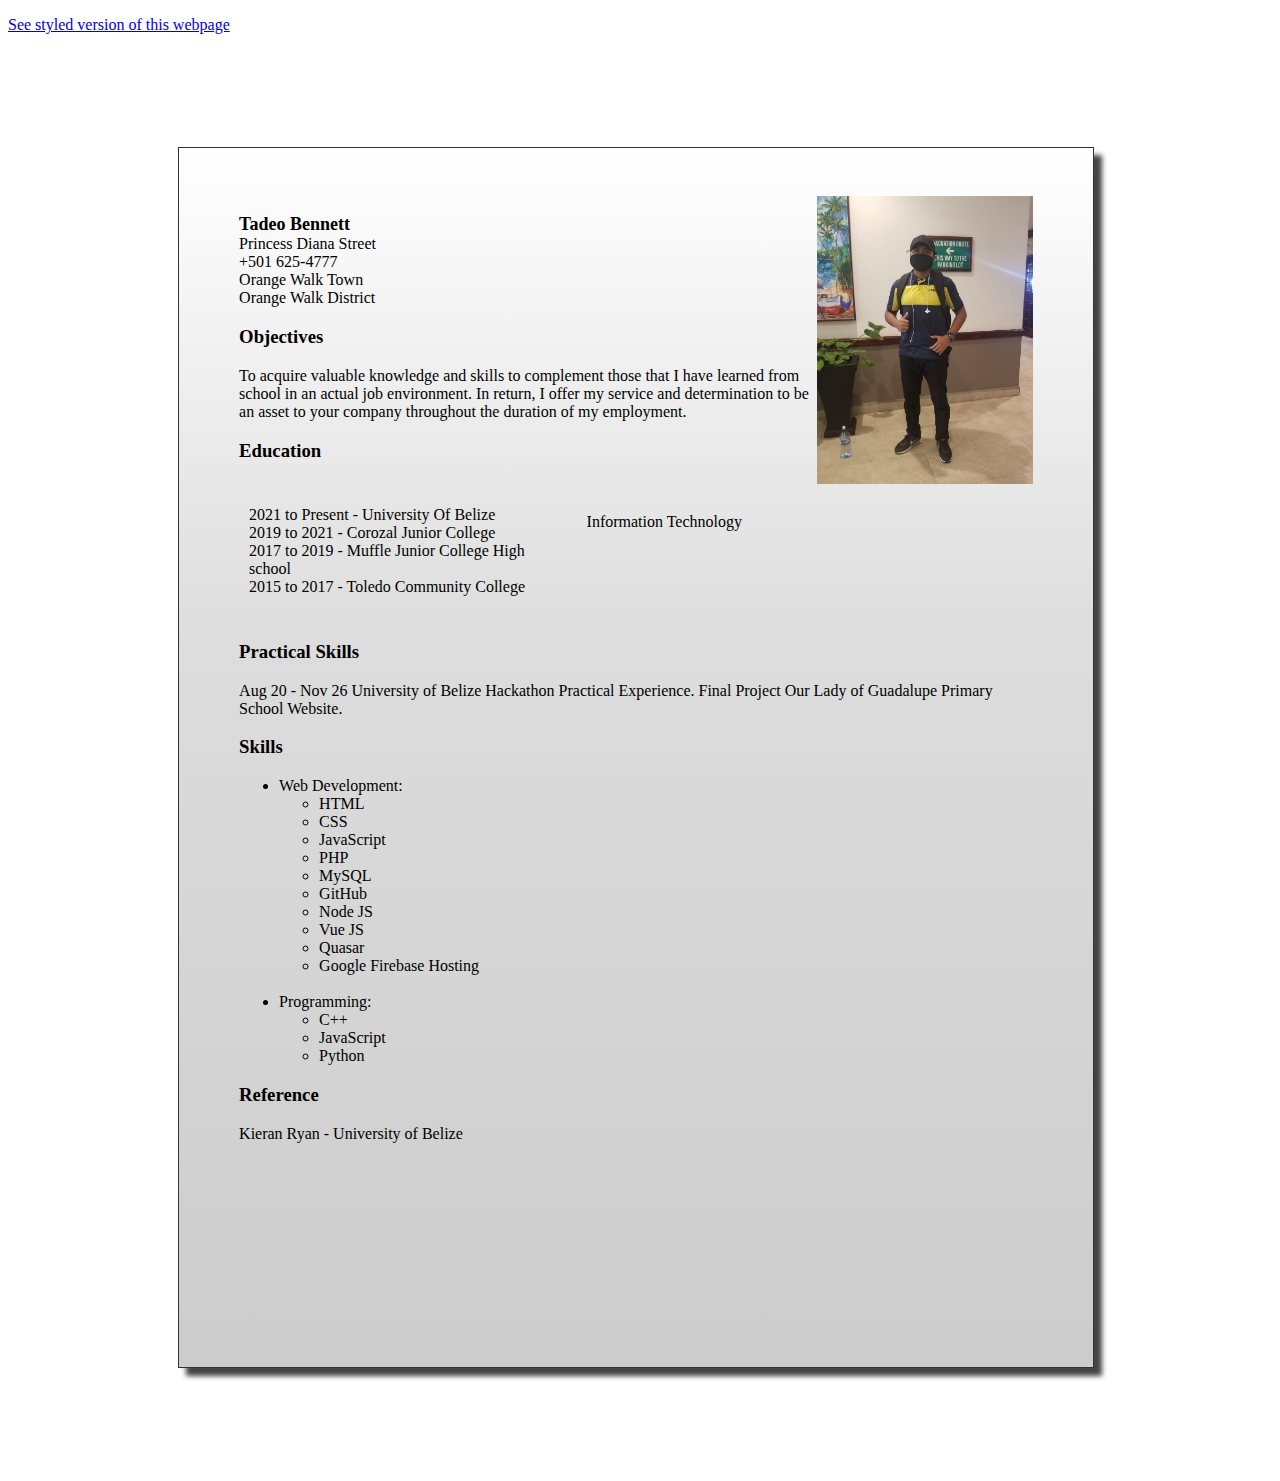
<file: index.html>
<!DOCTYPE html>
<html>

<head>
  <title>Resume - TadeoB.</title>

  <style>
    .shadowbox {
      width: 21cm;
      height: 29.7cm;
      margin: 30mm 45mm 30mm 45mm;
      border: 1px solid #333;
      box-shadow: 8px 8px 5px #444;
      padding: 48px 60px;
      background-image: linear-gradient(180deg, #fff, #ddd 40%, #ccc);
    }

    img {
      float: right;
    }

    #name {
      display: inline;
      font-size: large;
      font-weight: bold;
    }

    #contact {
      display: inline;
    }

    .column {
      float: left;
      width: 40%;
      padding: 10px;
    }

    /* Clear floats after the columns */
    .row:after {
      content: "";
      display: table;
      clear: both;
    }
  </style>

</head>

<body>
  
  <div>
    <p><a href="edited.html">See styled version of this webpage</a></p>
  </div>
  <!-- Main container -->
  <div class="shadowbox">
    <img src="./bomMeAtBiltmore.png" alt="me" style="width:216px; height:288px;"><br>
    <p id="name">Tadeo Bennett</p><br>
    <p id="contact">Princess Diana Street<br>
      +501 625-4777 <br>
      Orange Walk Town <br>
      Orange Walk District</p>

    <h3> Objectives</h3>
    <p>To acquire valuable knowledge and skills to complement those that I have learned from school in an actual job environment. In return, I offer my service and determination to be an asset to your company throughout the duration of my employment.</p>

    <h3>Education</h3>
    <!-- row for education section -->
    <div class="row">
      <div class="column">
        <p>
          2021 to Present - University Of Belize<br>
          2019 to 2021 - Corozal Junior College <br>
          2017 to 2019 - Muffle Junior College High school <br>
          2015 to 2017 - Toledo Community College
        <p>
      </div>
      <div class="column">
        <h3></h3>
        <p>Information Technology<br></p>
      </div>   
    </div>

    <!-- Practical skills section -->
    <h3>Practical Skills</h3>
    <p>Aug 20 - Nov 26 University of Belize Hackathon Practical Experience.
      Final Project Our Lady of Guadalupe Primary School Website.
    <p>
    <h3>Skills</h3>
    <ul>
      <li>Web Development:
        <ul>
          <li>HTML</li>
          <li>CSS</li>
          <li>JavaScript</li>
          <li>PHP</li>
          <li>MySQL</li>
          <li>GitHub</li>
          <li>Node JS</li>
          <li>Vue JS</li>
          <li>Quasar</li>
          <li>Google Firebase Hosting</li>
        </ul>
      </li>
      <br>
      <li>Programming:</li>
      <ul>
        <li>C++</li>
        <li>JavaScript</li>
        <li>Python</li>
      </ul>
    </ul>
    <p>
    <h3>Reference</h3>
    <p>Kieran Ryan - University of Belize</p>
  </div>
</body>

</html>
</file>
